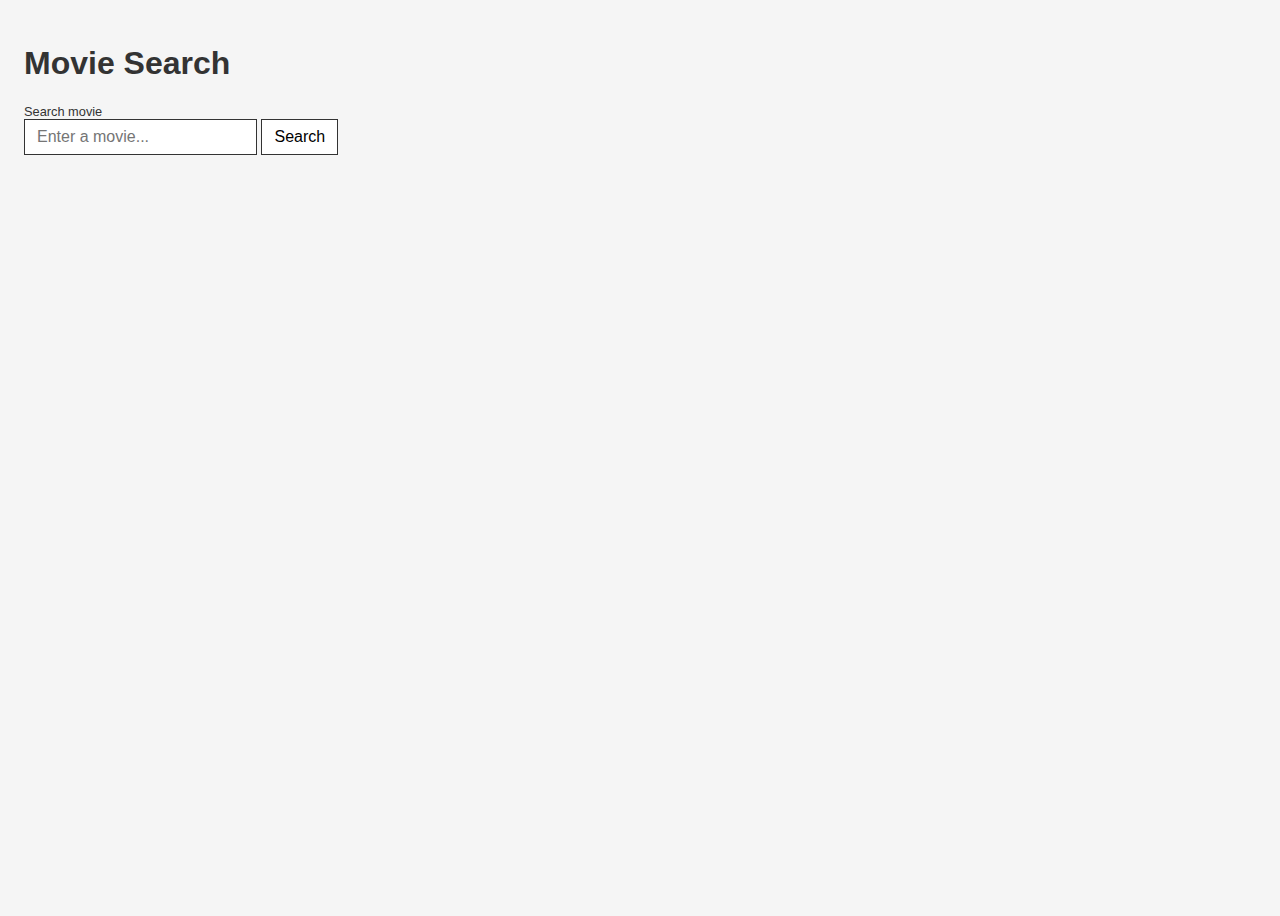
<file: 3-search-app/index.html>
<!DOCTYPE html>
<html lang="en">

<head>
  <meta charset="UTF-8">
  <meta name="viewport" content="width=device-width, initial-scale=1.0">
  <meta http-equiv="X-UA-Compatible" content="ie=edge">
  <title>Simple Movie Search Application</title>
  <link rel="stylesheet" type="text/css" href="styles/index.css">
</head>

<body>
  <main>
    <h1>Movie Search</h1>
    <form>
      <label for="search">Search movie</label>
      <input id="search" type="search" name="search" placeholder="Enter a movie..." autocomplete="off"
        aria-autocomplete="list" />
      <button class="btn" type="submit">Search</button>
      <ul class="autocomplete" role="listbox" hidden></ul>
    </form>

    <div class="search-result"></div>
  </main>

  <aside id="searchHistory" hidden>
    <h3>Search history</h3>
    <ul class="search-history"></ul>
    <button id="clearHistory" class="btn btn--small">Clear Search history</button>
  </aside>
  <script src="scripts/index.js"></script>
</body>

</html>
</file>
<file: 3-search-app/styles/index.css>
*,
*:before,
*:after {
  box-sizing: border-box;
}

body {
  min-height: 100vh;
  background: #F5F5F5;
  color: #333;
  font-family: -apple-system, BlinkMacSystemFont, 'Segoe UI', Roboto, Oxygen, Ubuntu, Cantarell, 'Open Sans', 'Helvetica Neue', sans-serif;
  font-size: 1rem;
  padding: 1rem;
}

/* Reset button styles*/
button {
  border: 0;
  padding: 0;
  margin: 0;
  background: none;
  font-size: inherit;
  -webkit-appearance: none;
  -moz-appearance: none;
}

img {
  width: 100%;
  max-width: 100%;
}

.btn {
  padding: 0.5rem 0.75rem;
  background: #ffffff;
  border: 1px solid #333;
}

.btn:hover,
.btn:focus {
  padding: 0.5rem 0.75rem;
  color: #ffffff;
  background: #333;
  border: 1px solid #333;
  cursor: pointer;
}

.btn--small {
  font-size: 0.8rem;
}

form {
  width: 100%;
  position: relative;
  margin-bottom: 1rem;
}

label {
  color: #333;
  font-size: 0.8rem;
  display: block;
}

input {
  margin: 0;
  appearance: none;
  background: #FFFFFF;
  padding: 0.5rem 0.75rem;
  font-size: 1rem;
  border: 1px solid #333;
  outline: none;
}

ul {
  list-style: none;
  width: 100%;
  margin: 0;
  padding: 0;
}

li {
  padding: 0.5rem 0.75rem;
}

ul.autocomplete {
  position: absolute;
  background: #FFFFFF;
  color: #333;
  font-size: 1rem;
  border: 1px solid #333;
  margin-top: 2px;
  max-height: 11rem;
  overflow: scroll;
  z-index: 1;
}

.autocomplete__item--is-active,
.autocomplete__item:focus,
.autocomplete__item:hover {
  background: #F5F5F5;
  cursor: pointer;
}

.search-result {
  list-style: none;
  display: grid;
  grid-template-columns: repeat(auto-fit, minmax(150px, 1fr));
  grid-gap: 1rem;
  margin-bottom: 1rem;
}

.search-result__item {
  display: flex;
  flex-direction: column;
  background: #ffffff;
  padding: 1rem;
  font-weight: bold;
  max-width: 400px;
}

.search-result__item {
  position: relative;
}

.search-result__image {
  margin-bottom: 1rem;
}
.search-result__image--notfound {
  height: 100%;
  background: #cccccc;
  margin-bottom: 1rem;
}

.search-history {
  margin-bottom: 1rem;
}

.search-history__item {
  display: flex;
  justify-content: space-between;
  align-items: baseline;
  border-top: 1px solid #cccccc;
}

.search-history__timestamp {
  font-size: 0.8rem;
  color: #999999;
  margin-left: auto;
  text-align: right;
}

.search-history__item:last-child {
  border-bottom: 1px solid #cccccc;
}

.search-history__delete-item {
  margin-left: 1rem;
  cursor: pointer;
}
.search-history__delete-item:hover {
  cursor: pointer;
}

.search-history__delete-item>svg {
  fill: #999999;
  width: 1rem;
  height: 1rem;
  vertical-align: middle;
  pointer-events: none;
}

.search-history__delete-item:hover>svg {
  fill: red;
}

@media screen and (min-width: 960px){
  body {
    display: grid;
    grid-template-columns: 2fr 1fr;
    grid-gap: 2rem;
  }
  aside {
    border-left: 1px solid #cccccc;
    padding-left: 1rem;
  }
}
</file>
